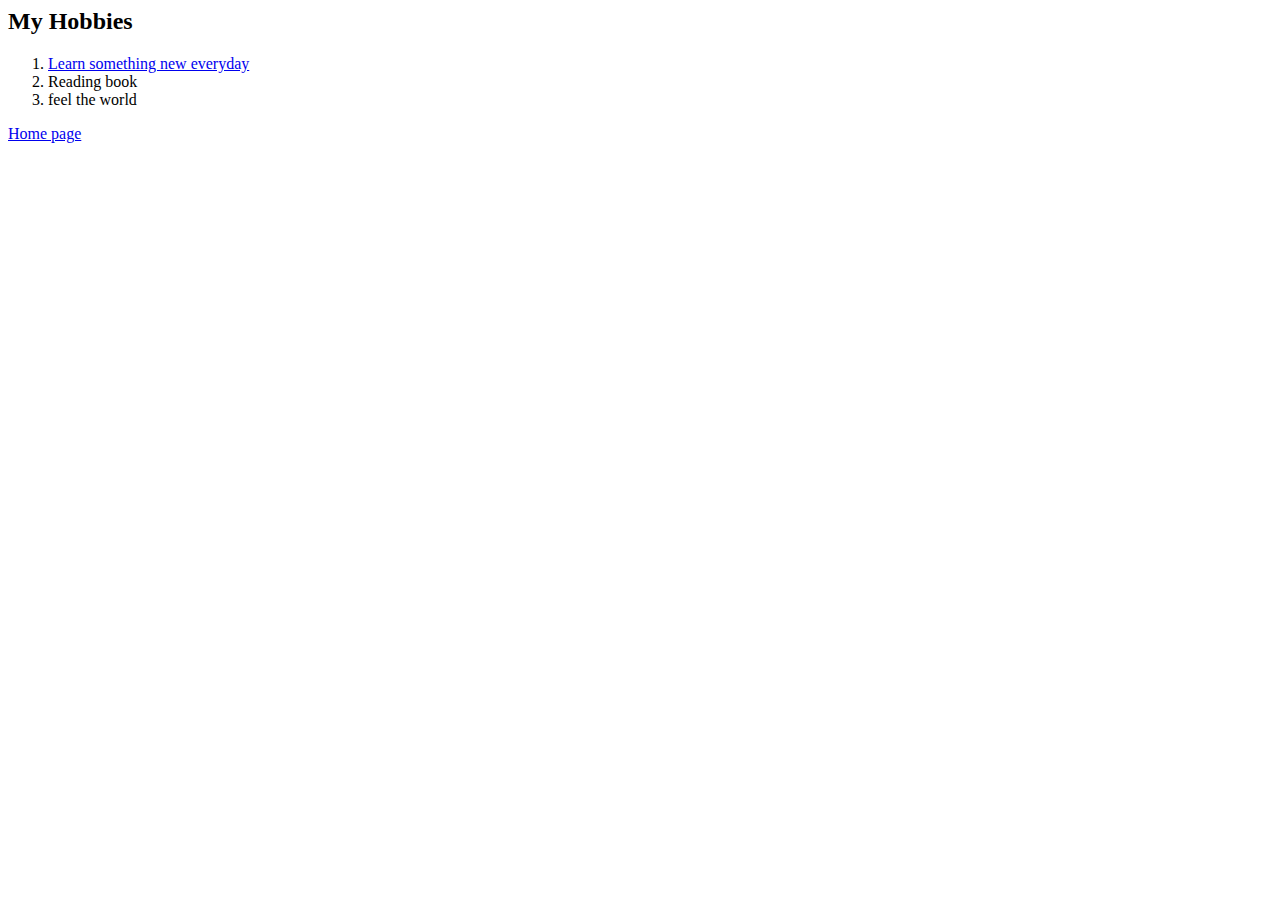
<file: hobbies.html>
<html lang="en">
  <head>
    <meta charset="UTF-8" />
    <meta name="viewport" content="width=device-width, initial-scale=1.0" />
    <meta http-equiv="X-UA-Compatible" content="ie=edge" />
    <title>My Hobbies</title>
  </head>
  <body>
    <h2>My Hobbies</h2>
    <ol>
      <li>
        <a
          href="https://www.google.com/search?rlz=1C1CHBF_enSG851SG851&sxsrf=ACYBGNQ0FMQK2c82mYI7LcgWo_9gBoZJyg%3A1578958354827&ei=Ev4cXp2UMrnhz7sP0ZOJuAE&q=i%27m+feeling+lucky&oq=i%27m+feel+lu&gs_l=psy-ab.3.0.0i10i203j0j0i22i30l8.4849.8985..10092...0.3..0.131.970.10j1......0....1..gws-wiz.......0i71j35i39j0i273j0i131j0i203.4qUs0k_uh74"
        >
          Learn something new everyday
        </a>
      </li>
      <li>Reading book</li>
      <li>feel the world</li>
    </ol>

    <a href="index.html">Home page</a><br><br>
    
  </body>
</html>
</file>
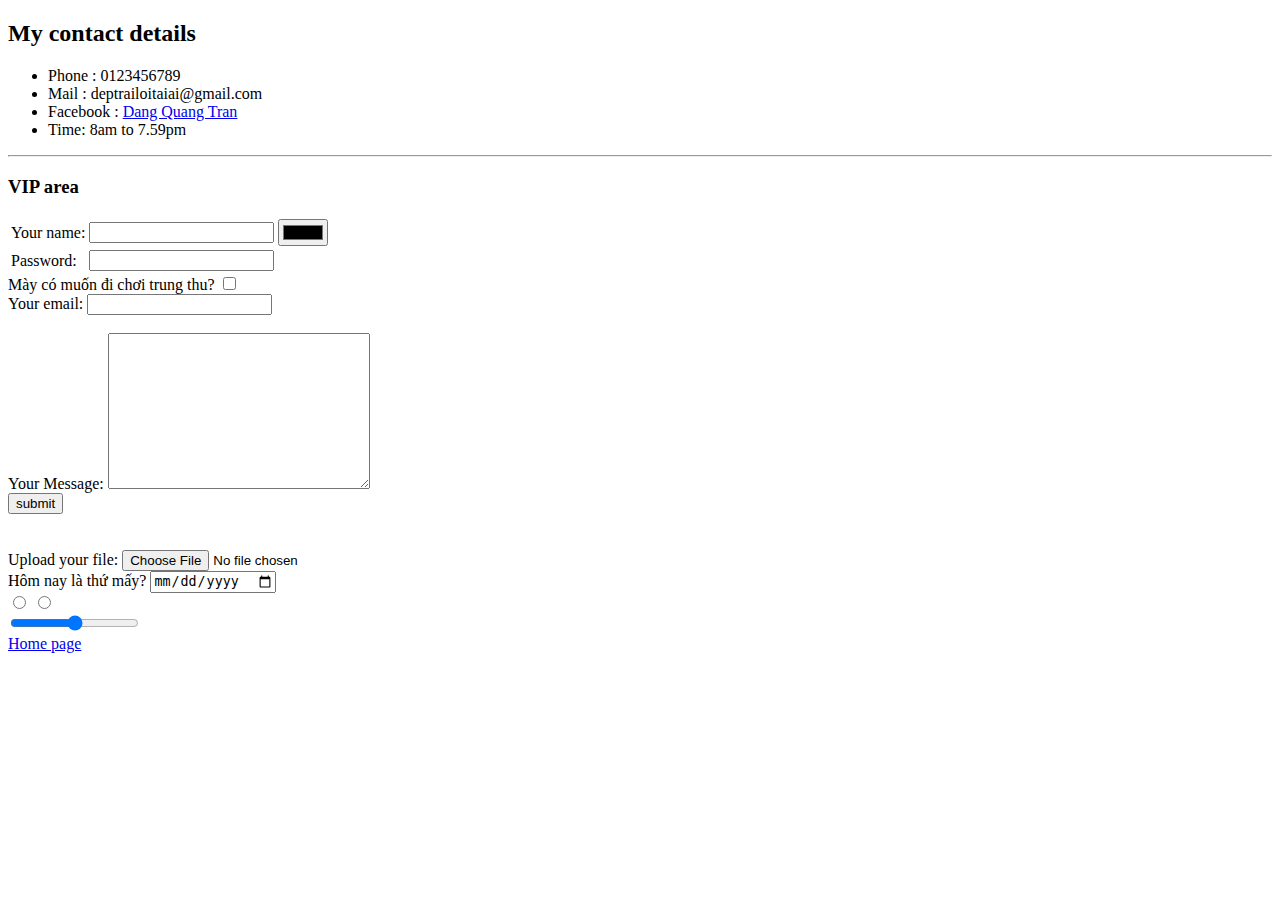
<file: information.html>
<!DOCTYPE html>
<html lang="en">
  <head>
    <meta charset="UTF-8" />
    <meta name="viewport" content="width=device-width, initial-scale=1.0" />
    <meta http-equiv="X-UA-Compatible" content="ie=edge" />
    <title>Information</title>
  </head>
  <body>
    <h2>My contact details</h2>
    <ul>
      <li>Phone : 0123456789</li>
      <li>Mail : deptrailoitaiai@gmail.com</li>
      <li>
        Facebook :
        <a href="https://www.facebook.com/profile.php?id=100004024330334"
          >Dang Quang Tran</a
        >
      </li>
      <li>Time: 8am to 7.59pm</li>
    </ul>
    <hr />

    <form
      action="mailto:cuocsongma@gmail.com"
      method="post"
      enctype="text/plain"
    >
      <label for=""><h3>VIP area</h3></label>
      <table>
        <tr>
          <td><label>Your name:</label></td>
          <td><input type="text" name="YourName" /></td>
          <td><input type="color" name="" id="" /> <br /></td>
        </tr>

        <tr>
          <td><label for="">Password: </label></td>
          <td>
            <input type="password" name="YourPassword" id="" />
          </td>
        </tr>
      </table>

      <!-- <input type="button" value="nhan nut" /> -->
      <label for="">Mày có muốn đi chơi trung thu?</label>
      <input type="checkbox" name="YourCheckbox" id="" /> <br />
      <label for="">Your email: </label>
      <input type="email" name="YourEmail" id="" /> <br /><br />
      <label for="">Your Message: </label>
      <textarea name="name" id="" cols="30" rows="10"></textarea><br />
      <input type="submit" value="submit" /> <br />

      <br /><br />
      <!-- <input type="text" /><br /> -->
      <!-- <input type="submit" value="" /><br /> -->
      <label for="">Upload your file: </label>
      <input type="file" name="" id="" /><br />
      <label for="">Hôm nay là thứ mấy? </label>
      <input type="date" /><br />
      <input type="radio" name="" id="" />
      <input type="radio" name="" id="" /><br />
      <input type="range" name="" id="" /><br />
    </form>

    <a href="index.html">Home page</a>
  </body>
</html>
</file>
